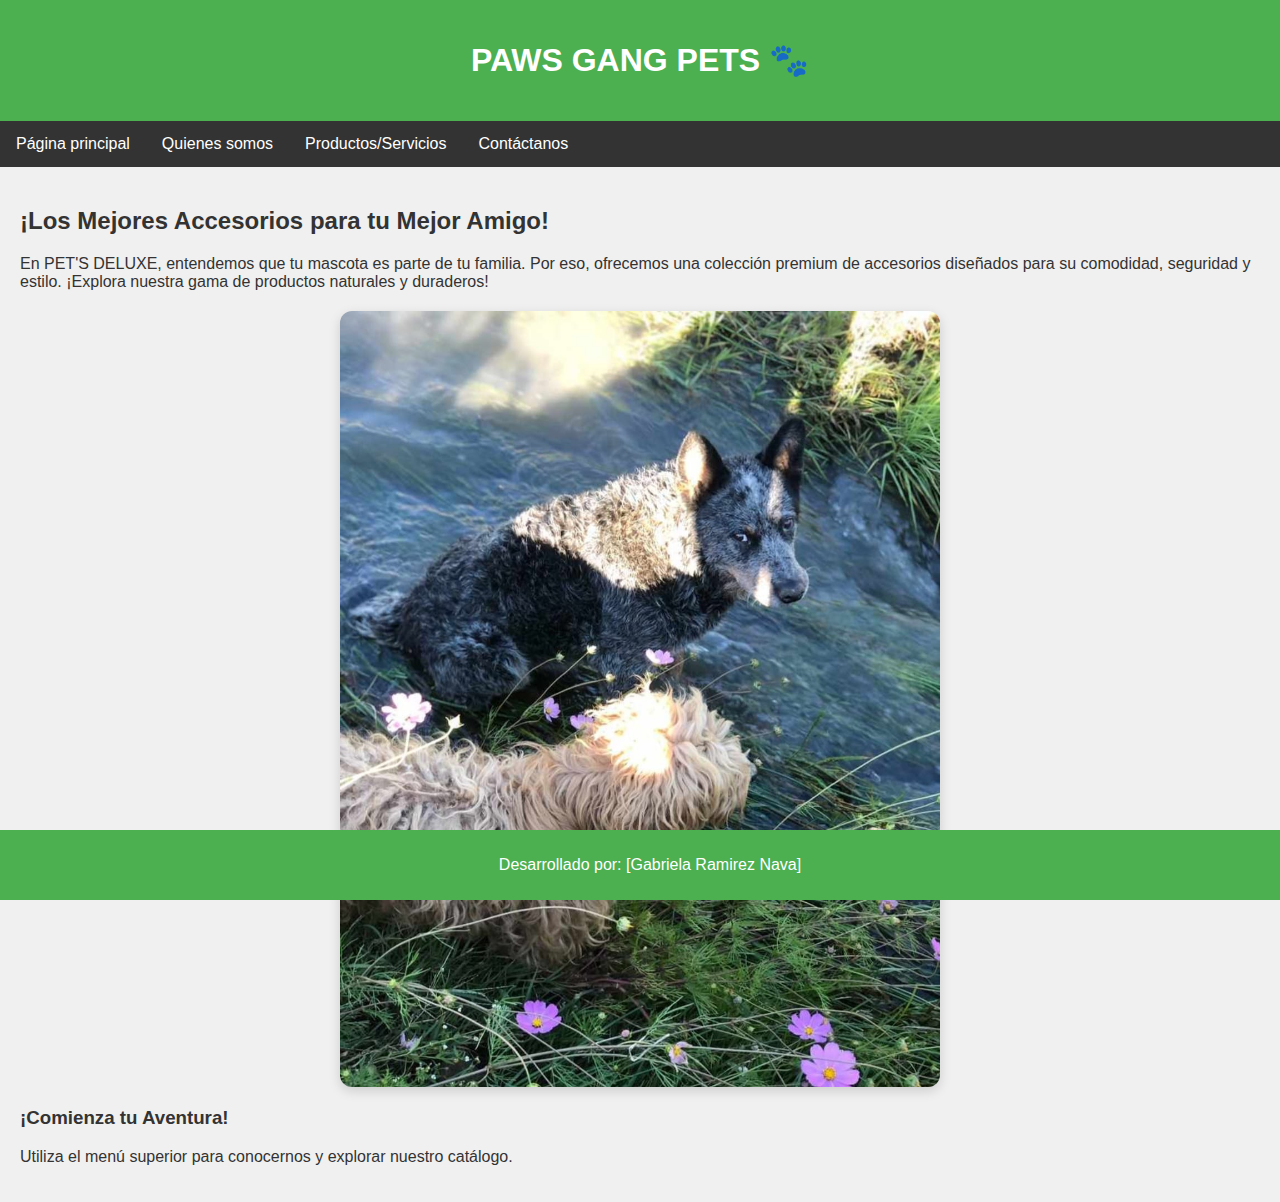
<file: index.html>
<!DOCTYPE html>
<html lang="es">
<head>
    <meta charset="UTF-8">
    <title>Nombre de la Empresa - Inicio</title>
    <link rel="stylesheet" href="styles.css">
</head>
<body>
    <header>
        <h1>PAWS GANG PETS 🐾</h1>
    </header>

    <nav>
        <ul>
            <li><a href="index.html">Página principal</a></li>
            <li><a href="quienes_somos.html">Quienes somos</a></li>
            <li><a href="productos.html">Productos/Servicios</a></li>
            <li><a href="contactanos.html">Contáctanos</a></li>
        </ul>
    </nav>

    <main style="padding: 20px;">
        <h2>¡Los Mejores Accesorios para tu Mejor Amigo!</h2>
        <p>En PET'S DELUXE, entendemos que tu mascota es parte de tu familia. Por eso, ofrecemos una colección premium de accesorios diseñados para su comodidad, seguridad y estilo. ¡Explora nuestra gama de productos naturales y duraderos!</p>
        
      <p>
  <img src="img/cachorros.jpg" alt="Equipo GlowUp trabajando con cachorros" class="imagen-equipo">
</p>


        <h3>¡Comienza tu Aventura!</h3>
        <p>Utiliza el menú superior para conocernos y explorar nuestro catálogo.</p>
    </main>

    <footer>
        <p>Desarrollado por: [Gabriela Ramirez Nava]</p>
    </footer>
</body>
</html>
</file>
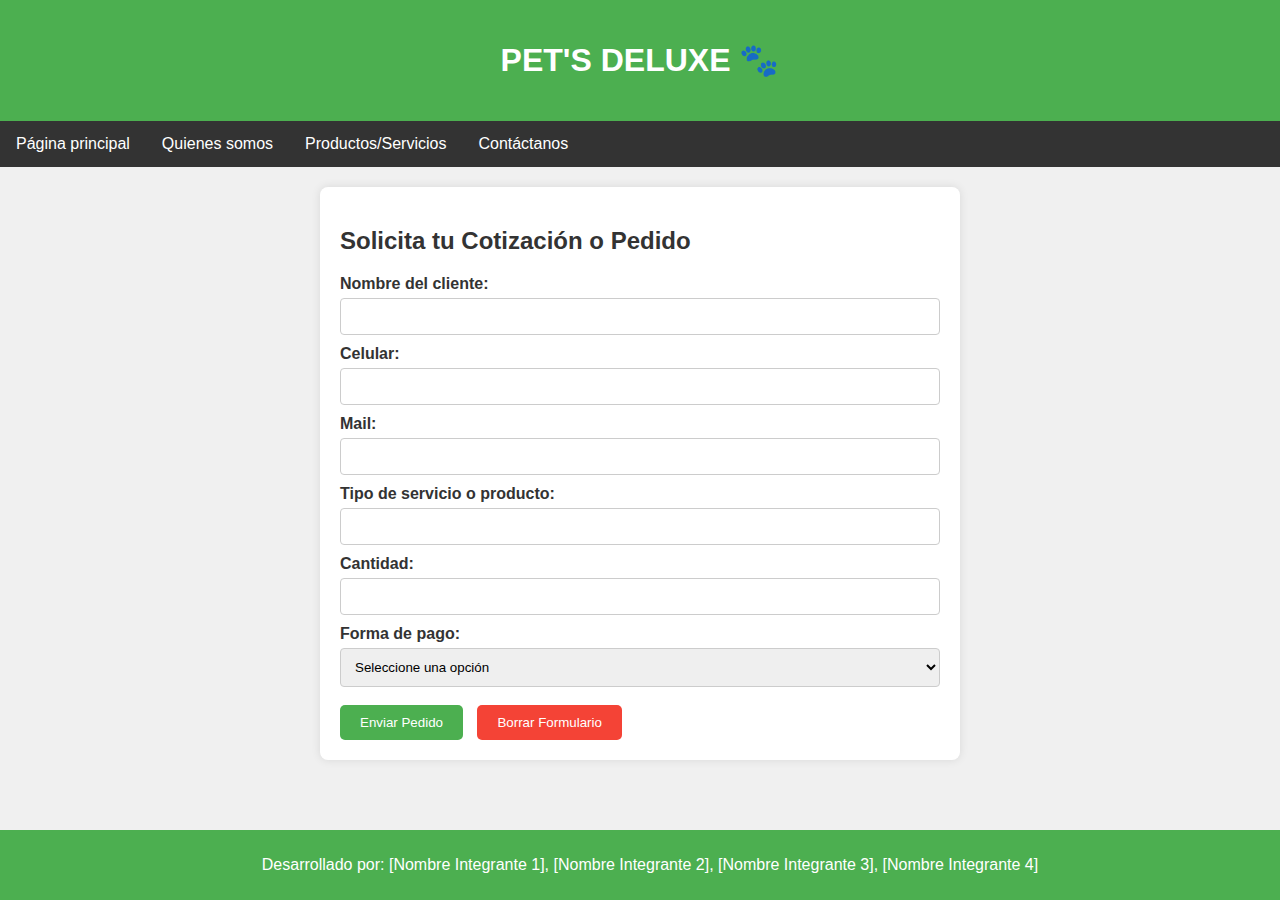
<file: Contactanos.html>
<!DOCTYPE html>
<html lang="es">
<head>
    <meta charset="UTF-8">
    <title>Nombre de la Empresa - Contáctanos</title>
    <link rel="stylesheet" href="styles.css">
</head>
<body>
    <header>
        <h1>PET'S DELUXE 🐾</h1>
    </header>

    <nav>
        <ul>
            <li><a href="index.html">Página principal</a></li>
            <li><a href="quienes_somos.html">Quienes somos</a></li>
            <li><a href="productos.html">Productos/Servicios</a></li>
            <li><a href="contactanos.html">Contáctanos</a></li>
        </ul>
    </nav>

    <div class="formulario-container">
        <h2>Solicita tu Cotización o Pedido</h2>
        
        <form action="#" method="POST">
            
            <label for="nombre">Nombre del cliente:</label>
            <input type="text" id="nombre" name="nombre" required>

            <label for="celular">Celular:</label>
            <input type="text" id="celular" name="celular" required>

            <label for="mail">Mail:</label>
            <input type="email" id="mail" name="mail" required>

            <label for="tipo_producto">Tipo de servicio o producto:</label>
            <input type="text" id="tipo_producto" name="tipo_producto" list="productos_lista" required>
            <datalist id="productos_lista">
                <option value="Collar Ergonómico 'EcoPet'">
                <option value="Cama 'Nube de Descanso'">
                <option value="Juguete 'Masticable Forever'">
                <option value="Otro">
            </datalist>

            <label for="cantidad">Cantidad:</label>
            <input type="number" id="cantidad" name="cantidad" min="1" required>

            <label for="pago">Forma de pago:</label>
            <select id="pago" name="pago" required>
                <option value="">Seleccione una opción</option>
                <option value="tarjeta">Tarjeta (Crédito/Débito)</option>
                <option value="deposito">Depósito Bancario</option>
                <option value="oxxo">Pago en Oxxo</option>
            </select>
            
            <br><br>
            
            <div class="botones-form">
                <input type="submit" value="Enviar Pedido">
                <input type="reset" value="Borrar Formulario">
            </div>
        </form>
    </div>

    <footer>
        <p>Desarrollado por: [Nombre Integrante 1], [Nombre Integrante 2], [Nombre Integrante 3], [Nombre Integrante 4]</p>
    </footer>
</body>
</html>
</file>
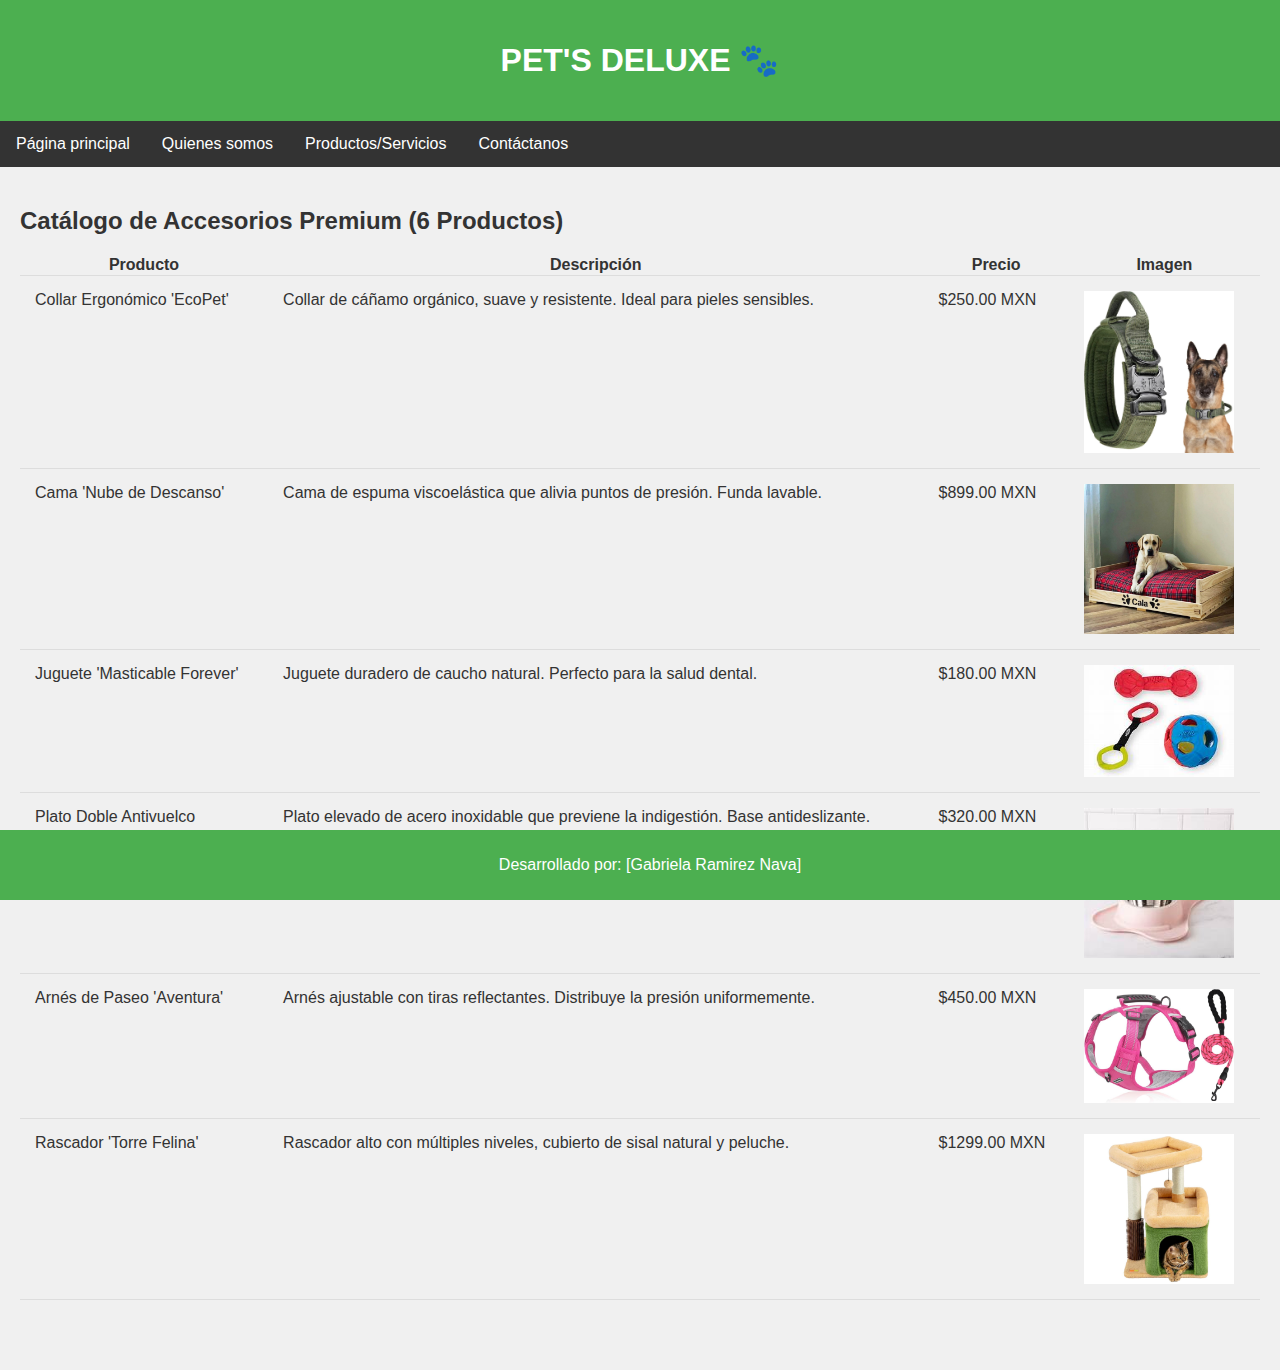
<file: productos.html>
<!DOCTYPE html>
<html lang="es">
<head>
    <meta charset="UTF-8">
    <title>Nombre de la Empresa - Productos</title>
    <link rel="stylesheet" href="styles.css">
</head>
<body>
    <header>
        <h1>PET'S DELUXE 🐾</h1>
    </header>

    <nav>
        <ul>
            <li><a href="index.html">Página principal</a></li>
            <li><a href="quienes_somos.html">Quienes somos</a></li>
            <li><a href="productos.html">Productos/Servicios</a></li>
            <li><a href="contactanos.html">Contáctanos</a></li>
        </ul>
    </nav>

    <div class="productos-container">
        <h2>Catálogo de Accesorios Premium (6 Productos)</h2>
        
        <table class="tabla-productos">
            <thead>
                <tr>
                    <th>Producto</th>
                    <th>Descripción</th>
                    <th>Precio</th>
                    <th>Imagen</th>
                </tr>
            </thead>
            <tbody>
                <tr>
                    <td>Collar Ergonómico 'EcoPet'</td>
                    <td>Collar de cáñamo orgánico, suave y resistente. Ideal para pieles sensibles.</td>
                    <td>$250.00 MXN</td>
                    <td>
                        <img src="img/collar_principal.jpg" alt="Collar en uso" class="imagen-producto producto-imagen-principal">
                        <img src="img/collar_sustitucion.jpg" alt="Collar solo" class="imagen-producto producto-imagen-sustitucion">
                    </td>
                </tr>

                <tr>
                    <td>Cama 'Nube de Descanso'</td>
                    <td>Cama de espuma viscoelástica que alivia puntos de presión. Funda lavable.</td>
                    <td>$899.00 MXN</td>
                    <td>
                        <img src="img/cama_principal.jpg" alt="Cama con mascota" class="imagen-producto producto-imagen-principal">
                        <img src="img/cama_sustitucion.jpg" alt="Cama solo" class="imagen-producto producto-imagen-sustitucion">
                    </td>
                </tr>

                <tr>
                    <td>Juguete 'Masticable Forever'</td>
                    <td>Juguete duradero de caucho natural. Perfecto para la salud dental.</td>
                    <td>$180.00 MXN</td>
                    <td>
                        <img src="img/juguete_principal.jpg" alt="Mascota jugando" class="imagen-producto producto-imagen-principal">
                        <img src="img/juguete_sustitucion.jpg" alt="Juguete solo" class="imagen-producto producto-imagen-sustitucion">
                    </td>
                </tr>

                <tr>
                    <td>Plato Doble Antivuelco</td>
                    <td>Plato elevado de acero inoxidable que previene la indigestión. Base antideslizante.</td>
                    <td>$320.00 MXN</td>
                    <td>
                        <img src="img/plato_principal.jpg" alt="Plato en uso" class="imagen-producto producto-imagen-principal">
                        <img src="img/plato_sustitucion.jpg" alt="Plato solo" class="imagen-producto producto-imagen-sustitucion">
                    </td>
                </tr>

                <tr>
                    <td>Arnés de Paseo 'Aventura'</td>
                    <td>Arnés ajustable con tiras reflectantes. Distribuye la presión uniformemente.</td>
                    <td>$450.00 MXN</td>
                    <td>
                        <img src="img/arnes_principal.jpg" alt="Mascota con arnés" class="imagen-producto producto-imagen-principal">
                        <img src="img/arnes_sustitucion.jpg" alt="Arnés solo" class="imagen-producto producto-imagen-sustitucion">
                    </td>
                </tr>
                
                <tr>
                    <td>Rascador 'Torre Felina'</td>
                    <td>Rascador alto con múltiples niveles, cubierto de sisal natural y peluche.</td>
                    <td>$1299.00 MXN</td>
                    <td>
                        <img src="img/rascador_principal.jpg" alt="Gato en rascador" class="imagen-producto producto-imagen-principal">
                        <img src="img/rascador_sustitucion.jpg" alt="Rascador solo" class="imagen-producto producto-imagen-sustitucion">
                    </td>
                </tr>
            </tbody>
        </table>
    </div>

    <footer>
       <p>Desarrollado por: [Gabriela Ramirez Nava]</p>
    </footer>
</body>
</html>
</file>
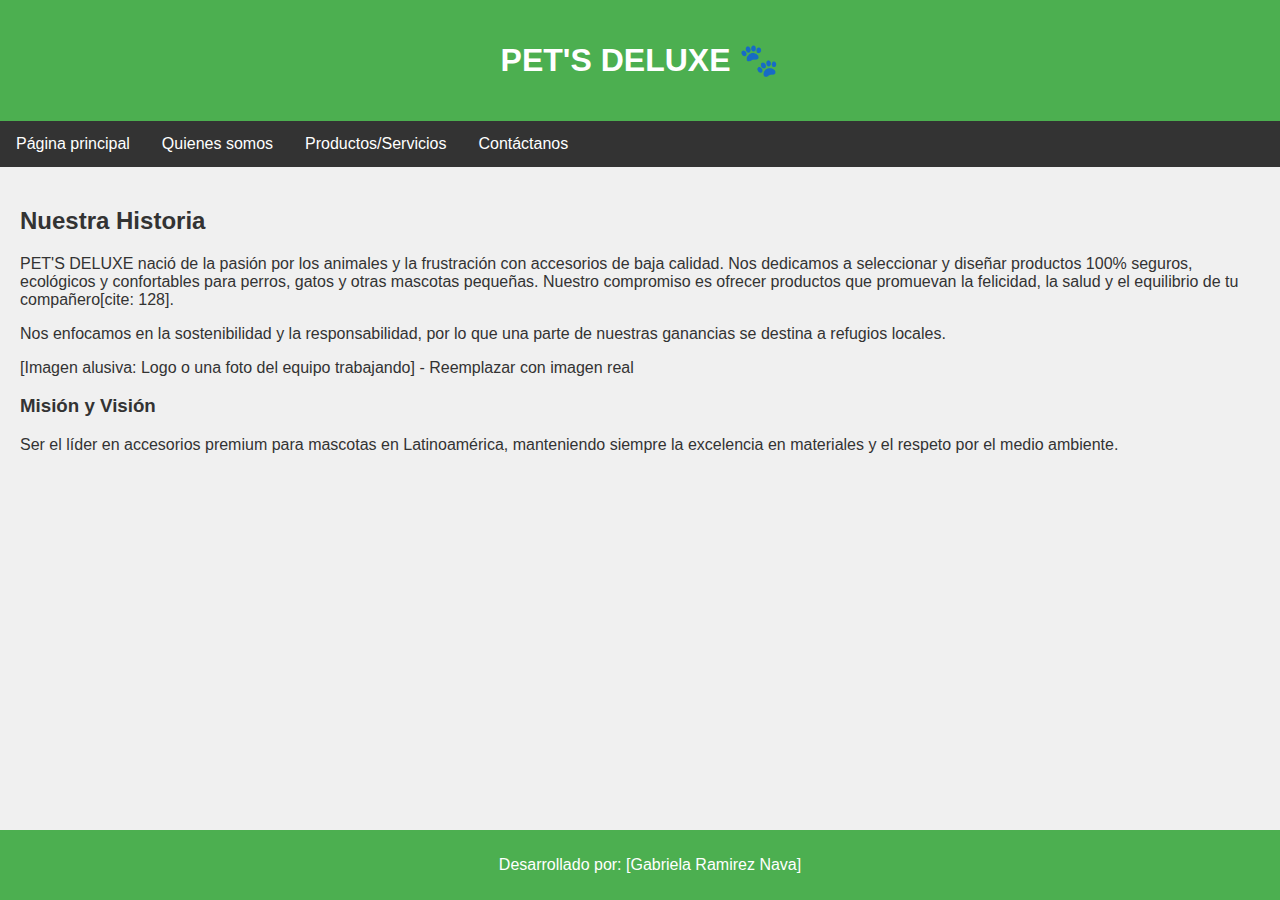
<file: quienes_somos.html>
<!DOCTYPE html>
<html lang="es">
<head>
    <meta charset="UTF-8">
    <title>Nombre de la Empresa - Quienes Somos</title>
    <link rel="stylesheet" href="styles.css">
</head>
<body>
    <header>
        <h1>PET'S DELUXE 🐾</h1>
    </header>

    <nav>
        <ul>
            <li><a href="index.html">Página principal</a></li>
            <li><a href="quienes_somos.html">Quienes somos</a></li>
            <li><a href="productos.html">Productos/Servicios</a></li>
            <li><a href="contactanos.html">Contáctanos</a></li>
        </ul>
    </nav>

    <main style="padding: 20px;">
        <h2>Nuestra Historia</h2>
        <p>PET'S DELUXE nació de la pasión por los animales y la frustración con accesorios de baja calidad. Nos dedicamos a seleccionar y diseñar productos 100% seguros, ecológicos y confortables para perros, gatos y otras mascotas pequeñas. Nuestro compromiso es ofrecer productos que promuevan la felicidad, la salud y el equilibrio de tu compañero[cite: 128].</p>
        
        <p>Nos enfocamos en la sostenibilidad y la responsabilidad, por lo que una parte de nuestras ganancias se destina a refugios locales.</p>

        <p>[Imagen alusiva: Logo o una foto del equipo trabajando] - Reemplazar con imagen real</p>

        <h3>Misión y Visión</h3>
        <p>Ser el líder en accesorios premium para mascotas en Latinoamérica, manteniendo siempre la excelencia en materiales y el respeto por el medio ambiente.</p>
    </main>

    <footer>
       <p>Desarrollado por: [Gabriela Ramirez Nava]</p>
    </footer>
</body>
</html>
</file>
<file: styles.css>
/* ------------------------------
  GlowUp - Belleza y Maquillaje
  Paleta: Verde (#4CAF50), Amarillo (#FFC107), Blanco (#FFFFFF)
  Reglas CRAP: Contraste, Repetición, Alineación, Proximidad
------------------------------ */

/* COMENTARIO: Estilos globales del cuerpo de la página y tipografía base  */
body {
    font-family: Arial, sans-serif;
    margin: 0;
    padding: 0;
    background-color: #f0f0f0; /* Fondo blanco/gris claro para Contraste  */
    color: #333; /* Texto principal oscuro */
}

/* COMENTARIO: Estilo del encabezado (header) */
header {
    background-color: #4CAF50; /* Verde: Estabilidad, Natural, Prestigio */
    color: white;
    padding: 20px;
    text-align: center;
}

/* COMENTARIO: Estilo del pie de página (footer) */
footer {
    background-color: #4CAF50; /* Verde: Repetición del color de marca  */
    color: white;
    text-align: center;
    padding: 10px;
    position: fixed; /* Opcional: para que quede fijo abajo */
    bottom: 0;
    width: 100%;
}

/* ------------------ MENÚ DE NAVEGACIÓN ------------------ */
nav ul {
    list-style-type: none; /* Elimina las viñetas */
    padding: 0;
    margin: 0;
    overflow: hidden;
    background-color: #333;
}

nav li {
    float: left;
}

nav li a {
    display: block;
    color: white;
    text-align: center;
    padding: 14px 16px;
    text-decoration: none;
    transition: background-color 0.3s;
}

/* COMENTARIO: Efecto hover para el menú */
nav li a:hover {
    background-color: #FFC107; /* Amarillo: Energía, Alegría */
    color: #333; /* Contraste con el texto */
}

/* ------------------ SECCIÓN DE PRODUCTOS ------------------ */
.productos-container {
    padding: 20px;
    margin-bottom: 50px; /* Espacio para el footer fijo */
}

.tabla-productos {
    width: 100%;
    border-collapse: collapse;
    margin-top: 20px;
}

.tabla-productos tr {
    border-bottom: 1px solid #ddd; /* Separador sutil */
}

.tabla-productos tr:hover {
    background-color: #FFF9C4; /* Amarillo muy suave para destacar */
    cursor: pointer;
}

.tabla-productos td {
    padding: 15px;
    text-align: left;
    vertical-align: top;
}

.imagen-producto {
    width: 150px;
    height: auto;
    display: block;
}

/* COMENTARIO: Efecto de imagen de sustitución usando hover */
.producto-imagen-principal {
    display: block; /* Muestra la imagen principal por defecto */
}

.producto-imagen-sustitucion {
    display: none; /* Oculta la imagen de sustitución por defecto */
}

.tabla-productos td:hover .producto-imagen-principal {
    display: none;
}
.tabla-productos td:hover .producto-imagen-sustitucion {
    display: block;
}

/* ------------------ FORMULARIO ------------------ */
.formulario-container {
    max-width: 600px;
    margin: 20px auto;
    padding: 20px;
    background: white;
    border-radius: 8px;
    box-shadow: 0 0 10px rgba(0, 0, 0, 0.1);
}

.formulario-container label {
    display: block;
    margin-top: 10px;
    font-weight: bold;
}

.formulario-container input[type="text"],
.formulario-container input[type="email"],
.formulario-container input[type="number"],
.formulario-container select {
    width: 100%;
    padding: 10px;
    margin-top: 5px;
    border: 1px solid #ccc;
    border-radius: 4px;
    box-sizing: border-box;
}

/* COMENTARIO: Estilos de los botones del formulario */
.botones-form input[type="submit"] {
    background-color: #4CAF50; /* Botón de Enviar en Verde */
    color: white; /* Contraste */
    padding: 10px 20px;
    border: none;
    border-radius: 5px;
    cursor: pointer;
    margin-right: 10px;
    transition: background-color 0.3s;
}

.botones-form input[type="submit"]:hover {
    background-color: #45a049;
}

.botones-form input[type="reset"] {
    background-color: #f44336; /* Botón de Borrar en Rojo */
    color: white; /* Contraste */
    padding: 10px 20px;
    border: none;
    border-radius: 5px;
    cursor: pointer;
    transition: background-color 0.3s;
}

.botones-form input[type="reset"]:hover {
    background-color: #da190b;
}

/* ------------------ IMAGEN PRINCIPAL (Quiénes somos / portada) ------------------ */
.imagen-equipo {
    max-width: 600px;   /* ancho máximo para que no se vea demasiado grande */
    width: 100%;        /* ocupa todo el ancho disponible en pantallas pequeñas */
    height: auto;       /* mantiene la proporción original */
    border-radius: 12px; /* esquinas redondeadas */
    display: block;     /* asegura que se comporte como bloque */
    margin: 20px auto;  /* centrado con espacio arriba y abajo */
    box-shadow: 0 4px 12px rgba(0,0,0,0.15); /* sombra ligera */
}
</file>
